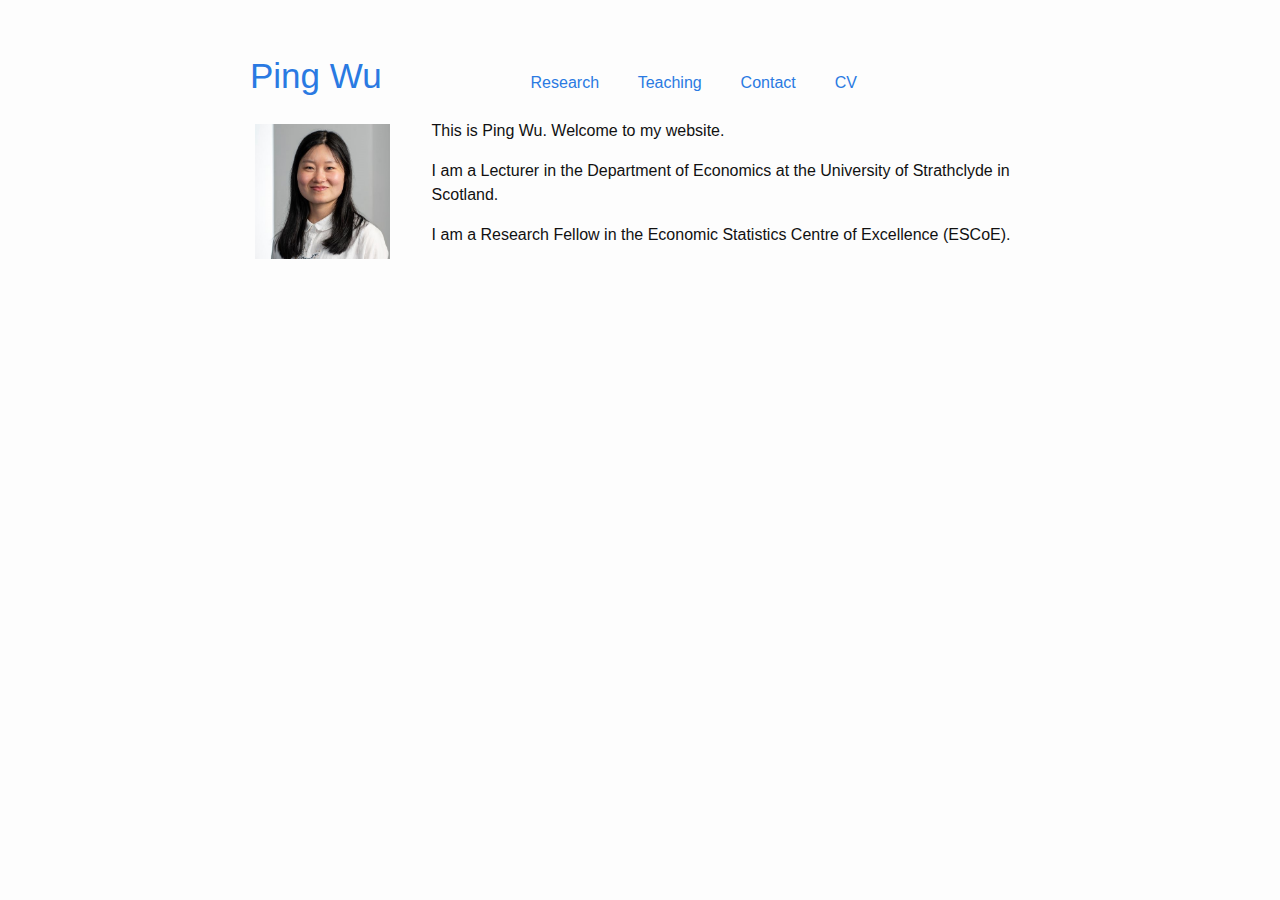
<file: index.html>
<!DOCTYPE HTML PUBLIC "-//W3C//DTD HTML 4.01//EN">

<html>
<head>
    <meta http-equiv="Content-Type" content="text/html; charset=iso-8859-1" />
    <link rel="shortcut icon" href = "images/Yin_yang.ico" />
    <title>Ping Wu | Home </title>
    <link rel="stylesheet" type = "text/css" href = "web.css" />
</head>

<body>

    <a href="https://pingwu.org/" style="font-size: 35px">Ping Wu</a> 
    <span style="display:inline-block; width: 140px;"></span>
    <a href="research.html" class="menu">Research</a> 
    <span style="display:inline-block; width: 30px;"></span>
    <a href="teaching.html" class="menu">Teaching</a> 
    <span style="display:inline-block; width: 30px;"></span>
    <a href="contact.html" class="menu">Contact</a> 
    <span style="display:inline-block; width: 30px;"></span>
    <a href="WuCVweb.pdf" class="menu">CV</a>

    
<br>
<div id="column1" style="float:left; width: 22%; padding: 5px" >
  <p> <img src="images/PingWu.jpg" alt="Ping Wu" style="width:135px;"></p>
</div>
    
<div class="content">
  <p>This is Ping Wu. Welcome to my website. <p>
  <p>I am a Lecturer in the Department of Economics at the University of Strathclyde in Scotland. <p>
  <p>I am a Research Fellow in the Economic Statistics Centre of Excellence (ESCoE).<p>
</div>
    
</body>

</html>
</file>
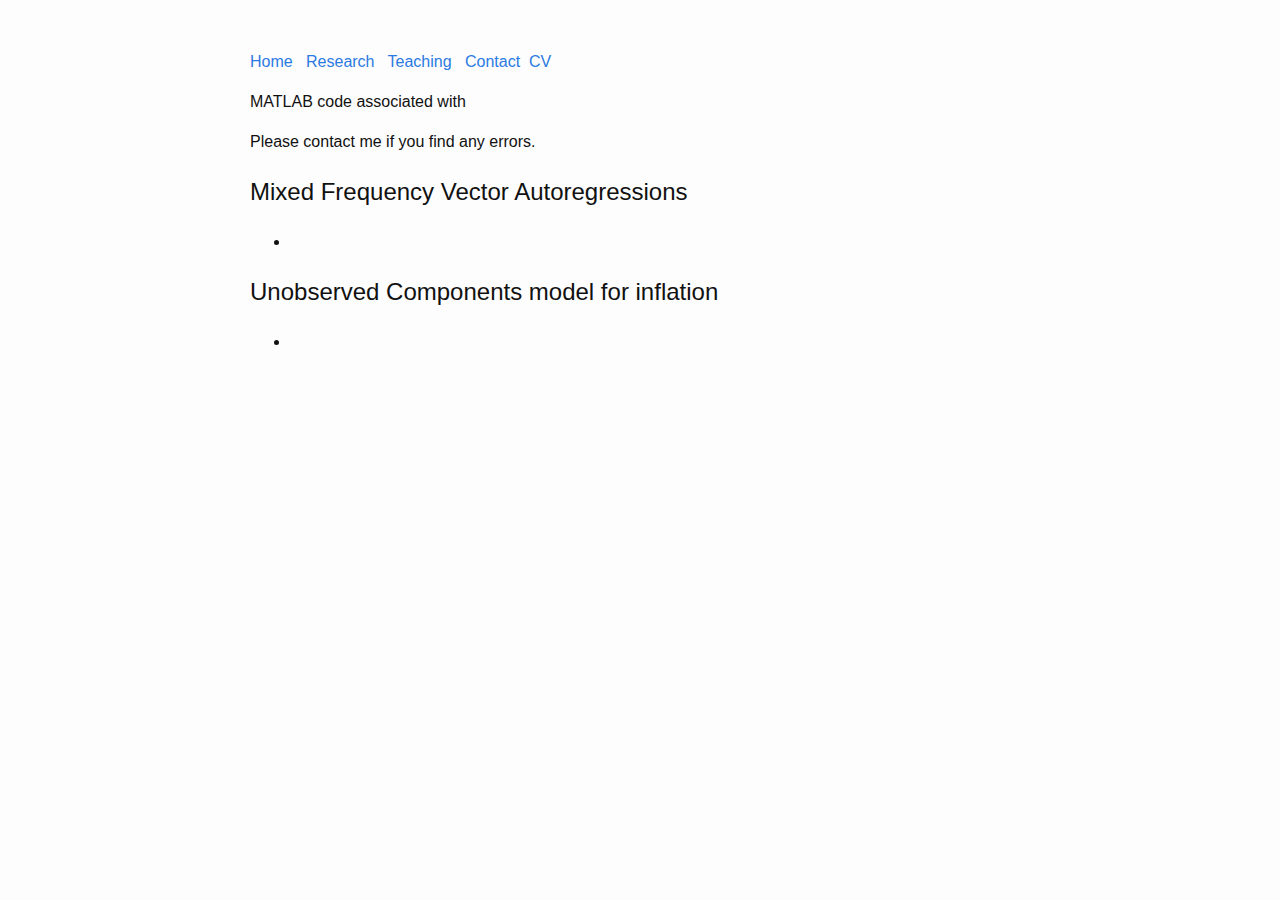
<file: code.html>
<!DOCTYPE html PUBLIC "-//W3C//DTD XHTML 1.0 Strict//EN"
"http://www.w3.org/TR/xhtml1/DTD/xhtml1-strict.dtd">

<html>

<head>
    <link rel="shortcut icon" href = "images/Yin_yang.ico" />
    <meta http-equiv="Content-Type" content="text/html; charset=iso-8859-1" />

    <title>Ping Wu | Code </title>

    <link rel="stylesheet" type = "text/css" href = "web.css" />

</head>

<body>


<div class="menu">
    <a href="index.html" class="menu">Home</a> &nbsp;
    <a href="research.html" class="menu">Research</a> &nbsp;
    <a href="teaching.html" class="menu">Teaching</a> &nbsp;
    <a href="contact.html" class="menu">Contact</a>&nbsp;
    <a href="WuCVweb.pdf" class="menu">CV</a>
</div>

<div class="content">

    <p> MATLAB code associated with </p>

    <p> Please contact me if you find any errors. </p>

    <a name="tvpvar"> </a>
    <h2> Mixed Frequency Vector Autoregressions </h2>
    <ul>

    <li> </li>

    </ul>


<a name="inflation"> </a>
<h2>Unobserved Components model for inflation</h2>

<ul>

<li> </li>
</ul>

<!-- Start of StatCounter Code for Default Guide -->
<script type="text/javascript">
var sc_project=11108036;
var sc_invisible=1;
var sc_security="8fefb47f";
var scJsHost = (("https:" == document.location.protocol) ?
"https://secure." : "http://www.");
document.write("<sc"+"ript type='text/javascript' src='" +
scJsHost+
"statcounter.com/counter/counter.js'></"+"script>");
</script>
<noscript><div class="statcounter"><a title="shopify visitor
statistics" href="http://statcounter.com/shopify/"
target="_blank"><img class="statcounter"
src="//c.statcounter.com/11108036/0/8fefb47f/1/"
alt="shopify visitor statistics"></a></div></noscript>
<!-- End of StatCounter Code for Default Guide -->

</div >

</body>

</html>
</file>
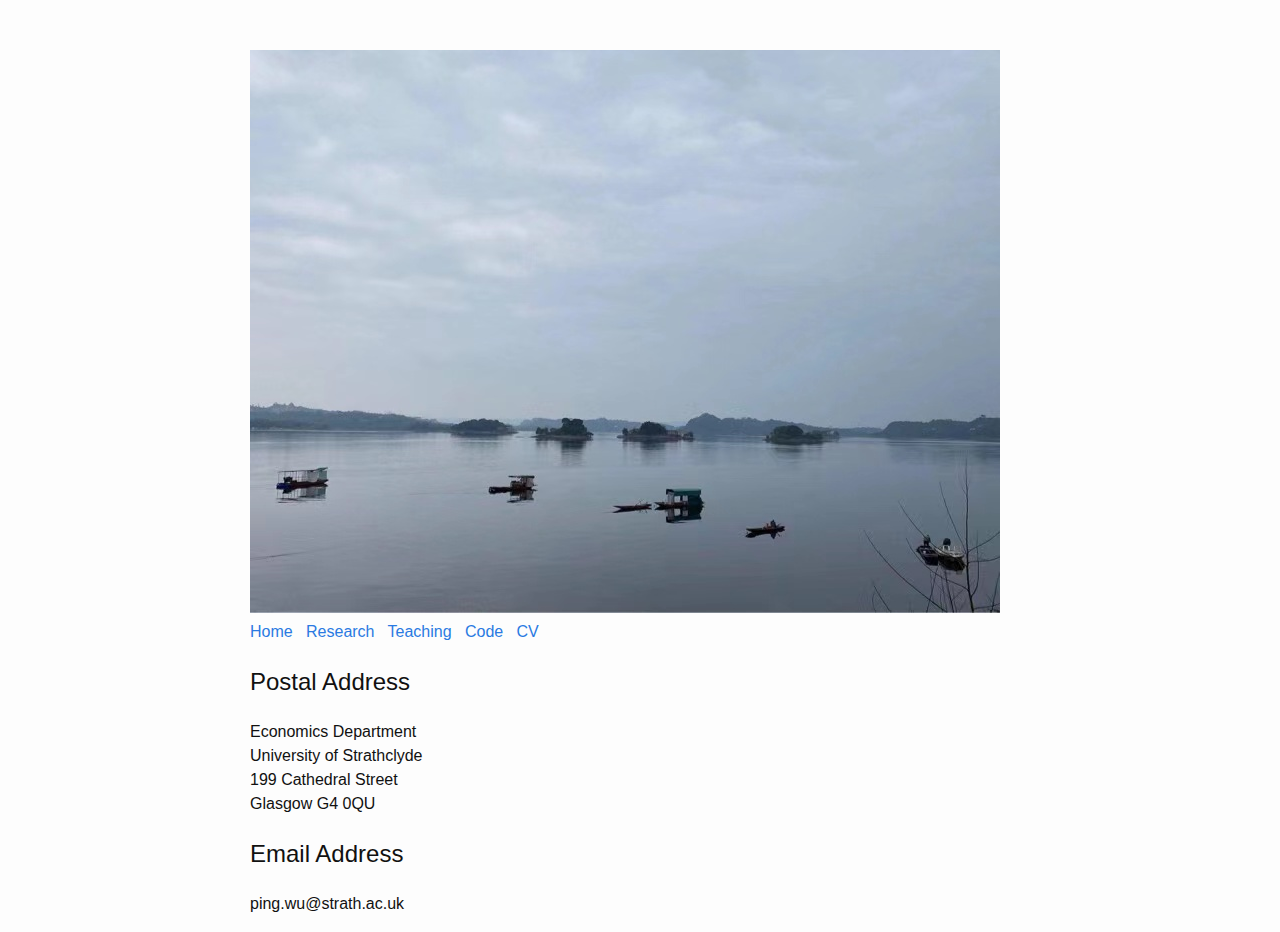
<file: contact.html>
<!DOCTYPE html PUBLIC "-//W3C//DTD XHTML 1.0 Strict//EN"
"http://www.w3.org/TR/xhtml1/DTD/xhtml1-strict.dtd">
<html>
<head>
        <link rel="shortcut icon" href = "images/Yin_yang.ico" />
	<meta http-equiv="Content-Type" content="text/html; charset=iso-8859-1" />
	<title>Ping Wu | Contact </title>
	<link rel="stylesheet" type = "text/css" href = "web.css" />
</head>



<body>
<div class="banner">
    <img src="images/fishing.jpg" alt="" />
    <br />
</div>
		
<div class="menu">
    <a href="index.html" class="menu">Home</a> &nbsp;
    <a href="research.html" class="menu">Research</a> &nbsp;
    <a href="teaching.html" class="menu">Teaching</a> &nbsp;
    <a href="code.html" class="menu">Code</a> &nbsp;
    <a href="WuCVweb.pdf" class="menu">CV</a>
</div>

<div class="content">



<h2> Postal Address</h2>
	<p>Economics Department <br/>
		 University of Strathclyde <br/>
		 199 Cathedral Street <br/>
		 Glasgow G4 0QU
	</p>

<h2> Email Address</h2>
	<p>ping.wu@strath.ac.uk
	</p>

<!-- Start of StatCounter Code for Default Guide -->
<script type="text/javascript">
var sc_project=11108036;
var sc_invisible=1;
var sc_security="8fefb47f";
var scJsHost = (("https:" == document.location.protocol) ?
"https://secure." : "http://www.");
document.write("<sc"+"ript type='text/javascript' src='" +
scJsHost+
"statcounter.com/counter/counter.js'></"+"script>");
</script>
<noscript><div class="statcounter"><a title="shopify visitor
statistics" href="http://statcounter.com/shopify/"
target="_blank"><img class="statcounter"
src="//c.statcounter.com/11108036/0/8fefb47f/1/"
alt="shopify visitor statistics"></a></div></noscript>
<!-- End of StatCounter Code for Default Guide -->

</div >

</body>

</html>
</file>
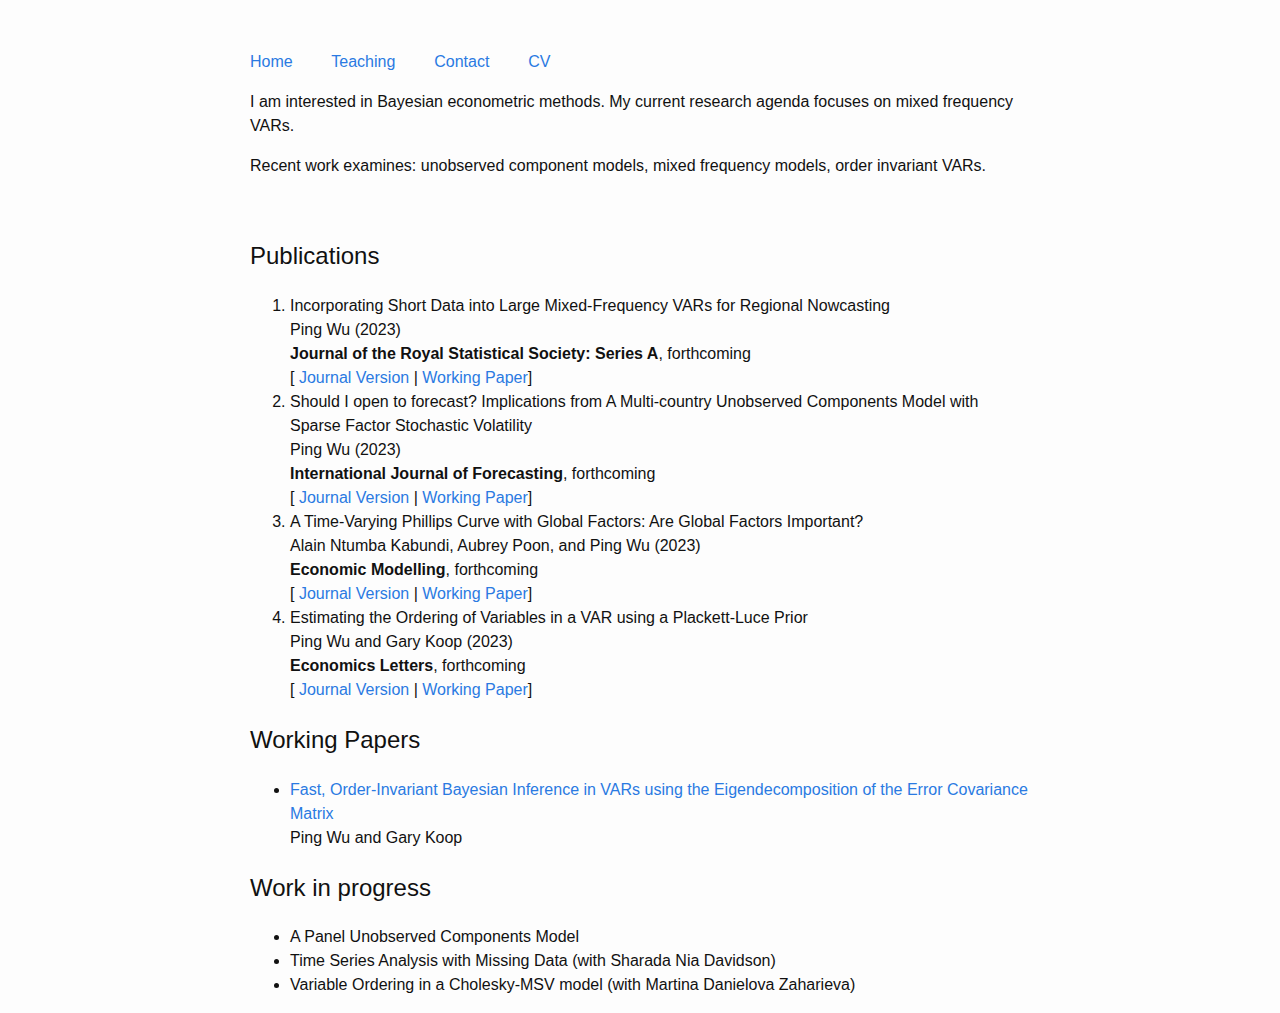
<file: research.html>
<!DOCTYPE html PUBLIC "-//W3C//DTD XHTML 1.0 Strict//EN"
"http://www.w3.org/TR/xhtml1/DTD/xhtml1-strict.dtd">

<html>

<head>
    <link rel="shortcut icon" href = "images/Yin_yang.ico" />
    <meta http-equiv="Content-Type" content="text/html; charset=iso-8859-1" />

    <title>Ping Wu | Research </title>

    <link rel="stylesheet" type = "text/css" href = "web.css" />

</head>

<body>
<div class="menu">
    <a href="index.html" class="menu_light">Home</a>
	<span style="display:inline-block; width: 30px;"></span>
    <a href="teaching.html" class="menu_light">Teaching</a>
	<span style="display:inline-block; width: 30px;"></span>
    <a href="contact.html" class="menu_light">Contact</a>
	<span style="display:inline-block; width: 30px;"></span>
    <a href="WuCVweb.pdf" class="menu_light">CV</a>
</div>

<div class="content">

<p>I am interested in Bayesian econometric methods. My current research agenda focuses on mixed frequency VARs.
</p>

<p>Recent work examines: unobserved component models, mixed frequency models, order invariant VARs.
</p>

</br>
	
<h2> Publications</h2>
<ol >
    </li><li>Incorporating Short Data into Large Mixed-Frequency VARs for Regional Nowcasting</br>
      Ping Wu (2023) </br>
      <b>Journal of the Royal Statistical Society: Series A</b>, forthcoming <br/>
      [  <a >Journal Version</a> | <a href="KMMPW.pdf">Working Paper</a>] </br>
    </li>
    </li><li>Should I open to forecast? Implications from A Multi-country Unobserved Components Model with Sparse Factor Stochastic Volatility</br>
      Ping Wu (2023) </br>
      <b>International Journal of Forecasting</b>, forthcoming <br/>
      [  <a href="https://doi.org/10.1016/j.ijforecast.2023.07.005">Journal Version</a> | <a href="papers/chapter2.pdf">Working Paper</a>] </br>
    </li>
    <li>A Time-Varying Phillips Curve with Global Factors: Are Global Factors Important?</br>
      Alain Ntumba Kabundi, Aubrey Poon, and Ping Wu (2023) </br>
      <b>Economic Modelling</b>, forthcoming <br/>
      [ <a href="https://doi.org/10.1016/j.econmod.2023.106423">Journal Version</a> | <a href="papers/chapter1.pdf">Working Paper</a>] </br>
    <li>Estimating the Ordering of Variables in a VAR using a Plackett-Luce Prior</br>
      Ping Wu and Gary Koop (2023) </br>
      <b>Economics Letters</b>, forthcoming <br/>
      [  <a href="https://doi.org/10.1016/j.econlet.2023.111247">Journal Version</a> | <a href="papers/PL_on_orderings_final.pdf">Working Paper</a>] </br>
    </li>
</ol>

<h2> Working Papers</h2> <a name="workingpaper"> </a>

  <ul>
    <li><a href="papers/Eigen_Decomp.pdf">Fast, Order-Invariant Bayesian Inference in VARs using the Eigendecomposition of the Error Covariance Matrix</a> </br> 
    Ping Wu and Gary Koop</li>
	
  </ul>

<h2>Work in progress</h2> <a name="workinprogress"> </a>

  <ul>
    <li>A Panel Unobserved Components Model</a> </br> </li>

    <li>Time Series Analysis with Missing Data (with Sharada Nia Davidson)</a> </br> </li>

    <li>Variable Ordering in a Cholesky-MSV model (with Martina Danielova Zaharieva)</a> </br> </li>

  </ul>


<!-- Start of StatCounter Code for Default Guide -->
<script type="text/javascript">
var sc_project=11108036;
var sc_invisible=1;
var sc_security="8fefb47f";
var scJsHost = (("https:" == document.location.protocol) ?
"https://secure." : "http://www.");
document.write("<sc"+"ript type='text/javascript' src='" +
scJsHost+
"statcounter.com/counter/counter.js'></"+"script>");
</script>
<noscript><div class="statcounter"><a title="shopify visitor
statistics" href="http://statcounter.com/shopify/"
target="_blank"><img class="statcounter"
src="//c.statcounter.com/11108036/0/8fefb47f/1/"
alt="shopify visitor statistics"></a></div></noscript>
<!-- End of StatCounter Code for Default Guide -->

</div >

</body>

</html>
</file>
<file: web.css>
/* Margin and padding */
/* body {margin:250px; padding: 100px; } */ 
body 
{
 margin-top:50px;
 margin-left:250px;
 margin-right:250px;

}


/* Basic styling */
body {
  font: 400 16px/1.5 "Helvetica Neue", Helvetica, Arial, sans-serif;
  color: #111;
  background-color: #fdfdfd;
  -webkit-text-size-adjust: 100%;
  -webkit-font-feature-settings: "kern" 1;
  -moz-font-feature-settings: "kern" 1;
  -o-font-feature-settings: "kern" 1;
  font-feature-settings: "kern" 1;
  font-kerning: normal; }

/* Headings */
h1, h2, h3, h4, h5, h6 {
  font-weight: 500; }

/* Links */
a {
  color: #2a7ae2;
  text-decoration: none; }
  a:visited {
    color: #1756a9; }
  a:hover {
    color: #118;
    text-decoration: underline; }

/* Blockquotes */
blockquote {
  color: #828282;
  border-left: 4px solid #e8e8e8;
  padding-left: 15px;
  font-size: 18px;
  letter-spacing: -1px;
  font-style: italic; }
  blockquote > :last-child {
    margin-bottom: 0; }

/* Code formatting */
pre,
code {
  font-size: 15px;
  border: 1px solid #e8e8e8;
  border-radius: 3px;
  background-color: #eef; }

code {
  padding: 1px 5px; }

pre {
  padding: 8px 12px;
  overflow-x: auto; }
  pre > code {
    border: 0;
    padding-right: 0;
    padding-left: 0; }

/* Wrapper */
.wrapper {
  max-width: -webkit-calc(800px - (30px * 2));
  max-width: calc(800px - (30px * 2));
  margin-right: auto;
  margin-left: auto;
  padding-right: 30px;
  padding-left: 30px; }
  @media screen and (max-width: 800px) {
    .wrapper {
      max-width: -webkit-calc(800px - (30px));
      max-width: calc(800px - (30px));
      padding-right: 15px;
      padding-left: 15px; } }

/* Clearfix */
.wrapper:after, .footer-col-wrapper:after {
  content: "";
  display: table;
  clear: both; }
</file>
